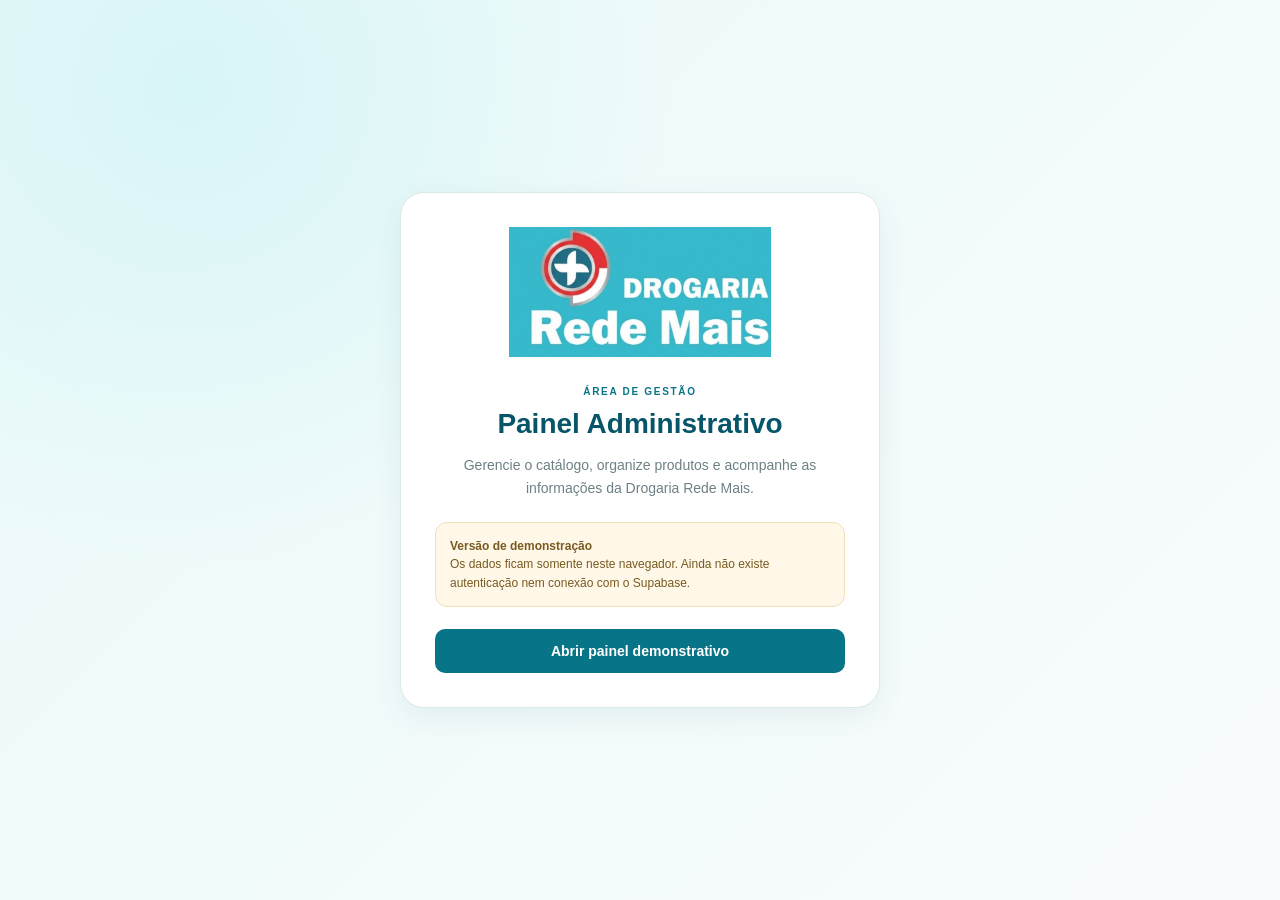
<file: drogaria-rede-mais-admin/drogaria-rede-mais-admin/index.html>
<!doctype html>
<html lang="pt-BR">
<head>
  <meta charset="utf-8">
  <meta name="viewport" content="width=device-width, initial-scale=1">
  <meta name="theme-color" content="#087487">
  <title>Painel Administrativo | Drogaria Rede Mais</title>
  <meta name="description" content="Painel administrativo demonstrativo da Drogaria Rede Mais.">
  <link rel="stylesheet" href="css/style.css">
</head>
<body>
  <section class="welcome-screen" id="welcomeScreen">
    <div class="welcome-card">
      <img src="images/logo-rede-mais.jpg" alt="Logomarca Drogaria Rede Mais">
      <span class="eyebrow">ÁREA DE GESTÃO</span>
      <h1>Painel Administrativo</h1>
      <p>Gerencie o catálogo, organize produtos e acompanhe as informações da Drogaria Rede Mais.</p>
      <div class="demo-warning"><strong>Versão de demonstração</strong><br>Os dados ficam somente neste navegador. Ainda não existe autenticação nem conexão com o Supabase.</div>
      <button class="btn btn-primary btn-wide" id="openPanel">Abrir painel demonstrativo</button>
    </div>
  </section>

  <div class="app-shell" id="appShell" hidden>
    <aside class="sidebar" id="sidebar">
      <div class="brand">
        <img src="images/logo-rede-mais.jpg" alt="Drogaria Rede Mais">
        <div><strong>REDE MAIS</strong><small>PAINEL ADMINISTRATIVO</small></div>
      </div>
      <div class="nav-label">MENU PRINCIPAL</div>
      <nav class="side-nav" aria-label="Navegação administrativa">
        <button class="nav-item active" data-page="dashboard"><span>▦</span> Visão geral</button>
        <button class="nav-item" data-page="products"><span>▣</span> Produtos</button>
        <button class="nav-item" data-page="stock"><span>▤</span> Estoque</button>
        <button class="nav-item" data-page="orders"><span>▧</span> Pedidos WhatsApp</button>
        <button class="nav-item" data-page="sales"><span>▥</span> Vendas</button>
        <button class="nav-item" data-page="settings"><span>⚙</span> Configurações</button>
      </nav>
      <div class="sidebar-bottom"><span class="status-dot"></span> Ambiente demonstrativo<small>Integração Supabase: futura etapa</small></div>
    </aside>

    <main class="main-area">
      <header class="topbar">
        <div class="topbar-left">
          <button class="mobile-menu" id="mobileMenu" aria-label="Abrir menu">☰</button>
          <div><h2 id="pageTitle">Visão geral</h2><p>Central de gerenciamento da drogaria</p></div>
        </div>
        <div class="topbar-right"><span class="admin-label">Administrador</span><div class="avatar">RM</div></div>
      </header>

      <div class="content-area">
        <section class="page active" id="page-dashboard">
          <div class="page-intro">
            <div><span class="eyebrow">DROGARIA REDE MAIS</span><h1>Painel de controle</h1><p>Acompanhe os dados do catálogo e organize a operação da loja.</p></div>
            <span class="demo-pill">● Dados locais de demonstração</span>
          </div>
          <div class="stats-grid">
            <article class="stat-card"><div class="stat-head"><span>Produtos cadastrados</span><span class="stat-icon">▣</span></div><strong id="statProducts">0</strong><small>Total no catálogo local</small></article>
            <article class="stat-card"><div class="stat-head"><span>Produtos ativos</span><span class="stat-icon">✓</span></div><strong id="statActive">0</strong><small>Marcados como disponíveis</small></article>
            <article class="stat-card"><div class="stat-head"><span>Itens em estoque</span><span class="stat-icon">▤</span></div><strong id="statStock">0</strong><small>Soma das quantidades cadastradas</small></article>
            <article class="stat-card"><div class="stat-head"><span>Estoque baixo</span><span class="stat-icon alert-icon">!</span></div><strong id="statLow">0</strong><small>Produtos com 5 unidades ou menos</small></article>
          </div>
          <div class="quick-section"><div class="section-heading"><div><h2>Acesso rápido</h2><p>Atalhos para as tarefas mais comuns.</p></div></div>
            <div class="quick-grid">
              <button class="quick-card" data-go="products"><span class="quick-icon">＋</span><strong>Cadastrar produto</strong><small>Adicionar um item ao catálogo</small></button>
              <button class="quick-card" data-go="stock"><span class="quick-icon">▤</span><strong>Conferir estoque</strong><small>Ver quantidades e alertas</small></button>
              <button class="quick-card" data-go="settings"><span class="quick-icon">⚙</span><strong>Dados da drogaria</strong><small>Configurar informações da loja</small></button>
            </div>
          </div>
          <div class="panel-card recent-card"><div class="section-heading"><div><h2>Produtos atualizados recentemente</h2><p>Últimos registros salvos neste navegador.</p></div><button class="text-button" data-go="products">Ver catálogo →</button></div><div id="recentProducts" class="recent-list"><div class="empty-inline">Nenhum produto cadastrado ainda.</div></div></div>
          <div class="notice"><strong>Importante:</strong> este painel ainda não recebe pedidos do site público. A integração entre catálogo, pedidos e Supabase será feita em uma etapa posterior.</div>
        </section>

        <section class="page" id="page-products">
          <div class="page-intro"><div><span class="eyebrow">CATÁLOGO DA LOJA</span><h1>Gerenciamento de produtos</h1><p>Cadastre, edite e organize os produtos da Drogaria Rede Mais.</p></div><button class="btn btn-primary" id="newProduct">＋ Novo produto</button></div>
          <div class="toolbar panel-card"><div class="search-field"><span>⌕</span><input id="productSearch" type="search" placeholder="Buscar por nome, marca ou categoria..."></div><select id="categoryFilter" aria-label="Filtrar categoria"><option value="">Todas as categorias</option><option>Medicamentos (consultar regras)</option><option>Higiene pessoal</option><option>Cuidados com a pele</option><option>Vitaminas e suplementos</option><option>Produtos infantis</option><option>Cuidados com os cabelos</option><option>Saúde e bem-estar</option><option>Primeiros socorros</option><option>Perfumaria</option><option>Conveniência</option><option>Outros</option></select></div>
          <div class="panel-card table-card"><div class="table-heading"><div><h2>Seus produtos</h2><p id="productCount">0 produtos cadastrados</p></div><span class="local-tag">Armazenamento local</span></div><div id="productsTableWrap" class="table-wrap"><table><thead><tr><th>Produto</th><th>Categoria</th><th>Preço</th><th>Estoque</th><th>Status</th><th>Ações</th></tr></thead><tbody id="productsTable"></tbody></table></div><div id="productsEmpty" class="empty-state"><div class="empty-icon">▣</div><h3>Seu catálogo está vazio</h3><p>Comece cadastrando os produtos reais da drogaria.</p><button class="btn btn-primary" id="emptyNewProduct">＋ Cadastrar primeiro produto</button></div></div>
        </section>

        <section class="page" id="page-stock">
          <div class="page-intro"><div><span class="eyebrow">CONTROLE OPERACIONAL</span><h1>Controle de estoque</h1><p>Acompanhe as quantidades cadastradas e identifique itens que precisam de atenção.</p></div></div>
          <div class="stats-grid stock-stats"><article class="stat-card"><div class="stat-head"><span>Itens cadastrados</span><span class="stat-icon">▤</span></div><strong id="stockTotal">0</strong><small>Unidades registradas</small></article><article class="stat-card"><div class="stat-head"><span>Estoque baixo</span><span class="stat-icon alert-icon">!</span></div><strong id="stockLow">0</strong><small>Até 5 unidades</small></article><article class="stat-card"><div class="stat-head"><span>Sem estoque</span><span class="stat-icon alert-icon">×</span></div><strong id="stockZero">0</strong><small>Quantidade igual a zero</small></article></div>
          <div class="panel-card table-card"><div class="table-heading"><div><h2>Posição do estoque</h2><p>Atualize a quantidade editando o produto.</p></div></div><div class="table-wrap"><table><thead><tr><th>Produto</th><th>Categoria</th><th>Quantidade</th><th>Situação</th><th>Ação</th></tr></thead><tbody id="stockTable"></tbody></table></div><div id="stockEmpty" class="empty-inline">Cadastre produtos para acompanhar o estoque.</div></div>
        </section>

        <section class="page" id="page-orders">
          <div class="page-intro"><div><span class="eyebrow">ATENDIMENTO</span><h1>Pedidos pelo WhatsApp</h1><p>Área preparada para acompanhar solicitações enviadas pelo site público.</p></div></div>
          <div class="integration-empty"><div class="integration-icon">▧</div><h2>Integração de pedidos ainda não ativada</h2><p>Atualmente, o site público abre uma conversa no WhatsApp. As mensagens não são armazenadas automaticamente neste painel.</p><p>Na futura integração, poderemos registrar pedidos no Supabase e exibir status, itens e dados necessários ao atendimento.</p><span class="future-label">Funcionalidade prevista para a integração</span></div>
        </section>

        <section class="page" id="page-sales">
          <div class="page-intro"><div><span class="eyebrow">ACOMPANHAMENTO</span><h1>Vendas</h1><p>Resumo financeiro disponível após integração com uma fonte real de pedidos e pagamentos.</p></div></div>
          <div class="integration-empty"><div class="integration-icon">▥</div><h2>Nenhuma venda registrada</h2><p>O painel não processa pagamentos e não presume que uma conversa no WhatsApp seja uma venda concluída.</p><p>Os indicadores financeiros serão habilitados quando houver um fluxo de vendas confiável integrado ao sistema.</p><span class="future-label">Aguardando integração</span></div>
        </section>

        <section class="page" id="page-settings">
          <div class="page-intro"><div><span class="eyebrow">DADOS DA EMPRESA</span><h1>Configurações</h1><p>Informações básicas usadas para preparar a futura integração do painel.</p></div></div>
          <form id="settingsForm" class="panel-card settings-card">
            <div class="form-section-title"><h2>Identificação da drogaria</h2><p>Preencha somente informações confirmadas.</p></div>
            <div class="form-grid">
              <label class="field full">Nome da loja<input id="storeName" value="Drogaria Rede Mais" required></label>
              <label class="field">WhatsApp comercial<input id="storeWhatsapp" inputmode="numeric" placeholder="Ex.: 5531999999999"></label>
              <label class="field">Cidade<input id="storeCity" placeholder="Cidade / UF"></label>
              <label class="field full">Endereço<input id="storeAddress" placeholder="Rua, número, bairro"></label>
              <label class="field">Horário de funcionamento<input id="storeHours" placeholder="Ex.: Seg. a sáb., 8h às 20h"></label>
            </div>
            <div class="notice">Estas informações são salvas apenas neste navegador. O site público não é atualizado automaticamente nesta versão.</div>
            <button class="btn btn-primary" type="submit">Salvar configurações locais</button><p class="form-feedback" id="settingsFeedback" aria-live="polite"></p>
          </form>
          <div class="panel-card data-tools"><div><h2>Dados de demonstração</h2><p>Exporte uma cópia dos produtos cadastrados neste navegador ou limpe os dados locais.</p></div><div class="data-actions"><button class="btn btn-secondary" id="exportData">Exportar produtos (JSON)</button><button class="btn btn-danger-outline" id="clearData">Limpar dados locais</button></div></div>
          <div class="notice warning"><strong>Segurança:</strong> não coloque senhas, chaves secretas ou credenciais do Supabase neste projeto público. A autenticação real e as permissões serão configuradas no backend quando iniciarmos a integração.</div>
        </section>
      </div>
    </main>
  </div>

  <dialog id="productDialog" class="modal">
    <form id="productForm" class="modal-card">
      <div class="modal-head"><div><span class="eyebrow">CATÁLOGO</span><h2 id="modalTitle">Cadastrar produto</h2><p>Preencha os dados confirmados do produto.</p></div><button type="button" class="icon-button" id="closeModal" aria-label="Fechar">×</button></div>
      <div class="form-grid">
        <label class="field full">Nome do produto<input id="productName" required maxlength="100" placeholder="Nome conforme embalagem"></label>
        <label class="field">Marca<input id="productBrand" maxlength="70" placeholder="Marca"></label>
        <label class="field">Categoria<select id="productCategory" required><option value="">Selecione</option><option>Medicamentos (consultar regras)</option><option>Higiene pessoal</option><option>Cuidados com a pele</option><option>Vitaminas e suplementos</option><option>Produtos infantis</option><option>Cuidados com os cabelos</option><option>Saúde e bem-estar</option><option>Primeiros socorros</option><option>Perfumaria</option><option>Conveniência</option><option>Outros</option></select></label>
        <label class="field">Preço (R$)<input id="productPrice" type="number" min="0" step="0.01" placeholder="Não obrigatório"></label>
        <label class="field">Quantidade em estoque<input id="productStock" type="number" min="0" step="1" value="0" required></label>
        <label class="field full">Palavras-chave<input id="productKeywords" maxlength="180" placeholder="Termos para facilitar a busca"></label>
        <label class="field full">Descrição<textarea id="productDescription" rows="3" maxlength="500" placeholder="Descrição objetiva e confirmada"></textarea></label>
        <label class="field full">Fotografia do produto<input id="productImage" type="file" accept="image/png,image/jpeg,image/webp"><small>JPG, PNG ou WEBP. Até 1 MB nesta versão local.</small></label>
        <label class="check-field full"><input id="productActive" type="checkbox" checked> Produto ativo no catálogo</label>
      </div>
      <div class="regulatory-note">Atenção: antes de publicar qualquer medicamento, confirme as regras da ANVISA aplicáveis à categoria, à publicidade e à dispensação. Este painel não autoriza venda online de medicamentos controlados ou proibidos.</div>
      <div class="modal-actions"><button type="button" class="btn btn-secondary" id="cancelModal">Cancelar</button><button type="submit" class="btn btn-primary">Salvar produto</button></div>
      <p class="form-feedback" id="productFeedback" aria-live="polite"></p>
    </form>
  </dialog>
  <div class="toast" id="toast" role="status" aria-live="polite"></div>
  <script src="js/app.js"></script>
</body>
</html>
</file>
<file: drogaria-rede-mais-admin/drogaria-rede-mais-admin/css/style.css>
:root{--teal:#31b5c2;--teal-dark:#087487;--navy:#075568;--red:#e62936;--ink:#18383f;--muted:#6d8085;--line:#dce9eb;--bg:#f3f8f9;--white:#fff;--shadow:0 10px 30px rgba(6,69,81,.07);--green:#14865d}
*{box-sizing:border-box}body{margin:0;background:var(--bg);color:var(--ink);font-family:Arial,Helvetica,sans-serif;font-size:14px}button,input,select,textarea{font:inherit}button{cursor:pointer}[hidden]{display:none!important}.eyebrow{color:var(--teal-dark);font-weight:900;font-size:10px;letter-spacing:1.7px}
.welcome-screen{min-height:100vh;display:grid;place-items:center;padding:22px;background:radial-gradient(circle at 15% 10%,#d8f5f6,transparent 35%),linear-gradient(135deg,#eaf9fa,#f9fcfc)}.welcome-card{width:min(100%,480px);background:#fff;border:1px solid var(--line);border-radius:24px;padding:34px;box-shadow:var(--shadow);text-align:center}.welcome-card img{width:100%;height:130px;object-fit:contain;border-radius:12px;margin-bottom:22px}.welcome-card h1{font-size:28px;color:var(--navy);margin:10px 0}.welcome-card>p{color:var(--muted);line-height:1.65}.demo-warning{margin:22px 0;padding:14px;text-align:left;border-radius:12px;background:#fff7e8;color:#795a20;font-size:12px;line-height:1.55;border:1px solid #f1dfb7}
.btn{border:0;border-radius:10px;padding:12px 17px;font-weight:800;display:inline-flex;align-items:center;justify-content:center;gap:7px;transition:.18s}.btn:hover{transform:translateY(-1px)}.btn-primary{background:var(--teal-dark);color:white}.btn-primary:hover{background:var(--navy)}.btn-secondary{background:#edf4f5;color:var(--navy);border:1px solid var(--line)}.btn-danger-outline{background:white;border:1px solid #f0b8bc;color:#b51d28}.btn-wide{width:100%;padding:14px}
.app-shell{display:flex;min-height:100vh}.sidebar{width:250px;flex:0 0 250px;background:#fff;border-right:1px solid var(--line);padding:22px 16px;display:flex;flex-direction:column;min-height:100vh}.brand{display:flex;align-items:center;gap:10px;padding:2px 5px 22px;border-bottom:1px solid var(--line)}.brand img{width:58px;height:48px;object-fit:contain;background:var(--teal);border-radius:8px}.brand strong{display:block;color:var(--navy);font-size:15px;letter-spacing:.5px}.brand small{display:block;color:var(--teal-dark);font-size:8px;font-weight:900;letter-spacing:1px;margin-top:4px}.nav-label{font-size:9px;letter-spacing:1.6px;color:#91a0a4;font-weight:900;margin:27px 10px 12px}.side-nav{display:grid;gap:5px}.nav-item{border:0;background:transparent;color:#60777d;text-align:left;border-radius:9px;padding:12px 13px;font-weight:700;font-size:13px;display:flex;align-items:center;gap:11px}.nav-item span{font-size:16px;width:19px;text-align:center;color:var(--teal-dark)}.nav-item:hover{background:#effafb;color:var(--navy)}.nav-item.active{background:#e4f7f8;color:var(--navy);box-shadow:inset 3px 0 var(--teal-dark)}.sidebar-bottom{margin-top:auto;padding:18px 8px 2px;border-top:1px solid var(--line);font-size:11px;color:var(--muted)}.sidebar-bottom small{display:block;margin:7px 0 0 13px;color:#93a2a6;font-size:10px}.status-dot{display:inline-block;width:7px;height:7px;border-radius:50%;background:#e6a33b;margin-right:6px}
.main-area{flex:1;min-width:0}.topbar{height:78px;background:#fff;border-bottom:1px solid var(--line);padding:0 34px;display:flex;align-items:center;justify-content:space-between}.topbar h2{font-size:17px;color:var(--navy);margin:0 0 4px}.topbar p{font-size:11px;color:var(--muted);margin:0}.topbar-left,.topbar-right{display:flex;align-items:center;gap:14px}.topbar-right{font-size:11px;color:var(--muted)}.avatar{width:35px;height:35px;border-radius:50%;background:var(--teal);color:#fff;display:grid;place-items:center;font-size:11px;font-weight:900}.mobile-menu{display:none;border:0;background:#e9f8f9;color:var(--navy);padding:8px 10px;border-radius:8px;font-size:18px}.content-area{padding:30px 34px;max-width:1500px;margin:auto}.page{display:none}.page.active{display:block}.page-intro{display:flex;justify-content:space-between;align-items:center;gap:18px;margin-bottom:25px}.page-intro h1{font-size:26px;color:var(--navy);margin:8px 0}.page-intro p{font-size:13px;color:var(--muted);margin:0;line-height:1.6}.demo-pill,.local-tag,.future-label{background:#fff4df;border:1px solid #f1dfb7;color:#8a6726;border-radius:30px;padding:8px 12px;font-size:10px;font-weight:800;white-space:nowrap}
.stats-grid{display:grid;grid-template-columns:repeat(4,minmax(0,1fr));gap:15px}.stat-card,.panel-card{background:#fff;border:1px solid var(--line);border-radius:14px;box-shadow:var(--shadow)}.stat-card{padding:19px;min-width:0}.stat-head{display:flex;align-items:center;justify-content:space-between;gap:8px;color:var(--muted);font-size:11px;font-weight:700}.stat-icon{width:33px;height:33px;border-radius:10px;background:#e7f8f9;color:var(--teal-dark);display:grid;place-items:center;font-size:15px;font-weight:900}.alert-icon{background:#fff1ed;color:#d45a37}.stat-card>strong{display:block;font-size:29px;color:var(--navy);margin:16px 0 7px}.stat-card>small{color:#91a0a4;font-size:10px}.quick-section{margin:31px 0}.section-heading,.table-heading{display:flex;align-items:center;justify-content:space-between;gap:15px;margin-bottom:14px}.section-heading h2,.table-heading h2,.form-section-title h2,.data-tools h2{font-size:16px;color:var(--navy);margin:0 0 5px}.section-heading p,.table-heading p,.data-tools p,.form-section-title p{font-size:11px;color:var(--muted);margin:0}.quick-grid{display:grid;grid-template-columns:repeat(3,1fr);gap:13px}.quick-card{border:1px solid var(--line);background:#fff;border-radius:13px;padding:18px;text-align:left;display:grid;gap:8px;box-shadow:var(--shadow)}.quick-card:hover{border-color:var(--teal);transform:translateY(-2px)}.quick-icon{width:35px;height:35px;border-radius:10px;background:#e7f8f9;color:var(--teal-dark);display:grid;place-items:center;font-size:20px}.quick-card strong{font-size:13px;color:var(--navy)}.quick-card small{font-size:10px;color:var(--muted)}.recent-card{padding:19px}.text-button{border:0;background:none;color:var(--teal-dark);font-weight:800;font-size:11px}.recent-list{display:grid;gap:9px}.recent-row{display:flex;align-items:center;gap:11px;border-top:1px solid #edf2f3;padding:10px 0}.recent-thumb,.mini-thumb{width:38px;height:38px;border-radius:9px;object-fit:cover;background:#eaf8f9;display:grid;place-items:center;color:var(--teal-dark)}.recent-row strong{display:block;font-size:12px;color:var(--navy)}.recent-row small{color:var(--muted);font-size:10px}.empty-inline{padding:20px;text-align:center;color:#91a0a4;font-size:12px}.notice{background:#eaf8f9;border:1px solid #cdebed;border-radius:11px;padding:13px 15px;color:#426b72;font-size:11px;line-height:1.6;margin-top:18px}.notice.warning{background:#fff7e8;border-color:#f1dfb7;color:#795a20}
.toolbar{padding:13px;display:flex;gap:12px;margin-bottom:16px}.search-field{display:flex;align-items:center;gap:8px;flex:1;border:1px solid var(--line);border-radius:9px;padding:0 12px;min-width:0}.search-field span{font-size:20px;color:var(--teal-dark)}.search-field input{border:0;outline:0;width:100%;padding:10px 0;min-width:0}.toolbar select{border:1px solid var(--line);border-radius:9px;padding:10px;color:var(--ink);background:white;max-width:230px}.table-card{padding:19px}.table-heading{margin-bottom:16px}.table-wrap{width:100%;overflow:auto}table{width:100%;border-collapse:collapse;min-width:680px}th{text-align:left;color:#87979b;font-size:10px;text-transform:uppercase;letter-spacing:.7px;background:#f8fbfb;padding:12px 10px}td{border-top:1px solid #edf2f3;padding:12px 10px;font-size:11px;color:#536b71}td strong{color:var(--navy);font-size:11px}.product-cell{display:flex;align-items:center;gap:9px}.product-cell img{width:38px;height:38px;object-fit:cover;border-radius:8px;background:#eaf8f9}.status-badge{display:inline-block;padding:5px 8px;border-radius:20px;background:#e8f7ef;color:#14734f;font-size:9px;font-weight:900}.status-badge.off{background:#f1f3f4;color:#748287}.status-badge.low{background:#fff2e5;color:#a65d17}.table-actions{display:flex;gap:6px}.table-actions button{border:1px solid var(--line);background:#fff;color:var(--teal-dark);padding:6px 8px;border-radius:7px;font-size:10px;font-weight:800}.table-actions .delete{color:#bd3038}.empty-state{text-align:center;padding:35px 15px}.empty-icon{margin:0 auto 12px;width:48px;height:48px;border-radius:15px;background:#eaf8f9;color:var(--teal-dark);display:grid;place-items:center;font-size:24px}.empty-state h3{color:var(--navy);font-size:15px;margin:0 0 7px}.empty-state p{font-size:11px;color:var(--muted);margin:0 0 17px}
.stock-stats{grid-template-columns:repeat(3,minmax(0,1fr));margin-bottom:18px}.integration-empty{background:#fff;border:1px dashed #b8dadd;border-radius:16px;padding:45px 25px;text-align:center;max-width:720px;margin:35px auto;box-shadow:var(--shadow)}.integration-icon{width:58px;height:58px;border-radius:18px;background:#e7f8f9;color:var(--teal-dark);font-size:27px;display:grid;place-items:center;margin:0 auto 17px}.integration-empty h2{font-size:19px;color:var(--navy);margin:0 0 10px}.integration-empty p{font-size:12px;line-height:1.7;color:var(--muted);max-width:560px;margin:8px auto}.future-label{display:inline-block;margin-top:13px}.settings-card{padding:22px}.form-section-title{margin-bottom:19px}.form-grid{display:grid;grid-template-columns:1fr 1fr;gap:14px}.field{display:grid;gap:7px;color:#5b7176;font-size:11px;font-weight:800}.field.full{grid-column:1/-1}.field input,.field select,.field textarea{width:100%;border:1px solid var(--line);border-radius:9px;padding:11px 12px;outline:0;color:var(--ink);background:white;font-weight:400}.field input:focus,.field select:focus,.field textarea:focus{border-color:var(--teal)}.field small{font-weight:400;color:#91a0a4}.form-feedback{font-size:11px;color:var(--green);margin-top:10px}.data-tools{padding:19px;margin-top:17px;display:flex;justify-content:space-between;align-items:center;gap:18px}.data-actions{display:flex;gap:8px;flex-wrap:wrap}
.modal{border:0;border-radius:18px;padding:0;width:min(650px,calc(100% - 24px));max-height:92vh;box-shadow:0 20px 80px #002b3666}.modal::backdrop{background:#082e37a8}.modal-card{padding:23px;overflow:auto;max-height:92vh}.modal-head{display:flex;justify-content:space-between;align-items:flex-start;margin-bottom:20px}.modal-head h2{font-size:20px;color:var(--navy);margin:6px 0}.modal-head p{font-size:11px;color:var(--muted);margin:0}.icon-button{border:0;background:#edf6f7;color:var(--navy);border-radius:50%;width:34px;height:34px;font-size:22px}.check-field{display:flex;align-items:center;gap:8px;color:var(--navy);font-size:11px;font-weight:700}.regulatory-note{background:#fff7e8;color:#795a20;border:1px solid #f1dfb7;border-radius:9px;padding:11px;font-size:10px;line-height:1.6;margin-top:17px}.modal-actions{display:flex;justify-content:flex-end;gap:9px;margin-top:18px}.toast{position:fixed;right:20px;bottom:20px;background:var(--navy);color:#fff;padding:12px 17px;border-radius:10px;box-shadow:var(--shadow);font-size:12px;opacity:0;pointer-events:none;transform:translateY(10px);transition:.2s;z-index:20}.toast.show{opacity:1;transform:translateY(0)}
@media(max-width:1050px){.sidebar{width:220px;flex-basis:220px}.content-area{padding:25px 22px}.topbar{padding:0 22px}.stats-grid{grid-template-columns:repeat(2,minmax(0,1fr))}}
@media(max-width:720px){.app-shell{display:block}.sidebar{position:fixed;z-index:15;top:0;bottom:0;left:0;width:265px;min-height:100vh;transform:translateX(-105%);transition:transform .2s;box-shadow:10px 0 35px #002b3622}.sidebar.open{transform:translateX(0)}.mobile-menu{display:block}.topbar{height:70px;padding:0 14px}.topbar h2{font-size:15px}.topbar p{font-size:10px}.admin-label{display:none}.content-area{padding:22px 14px}.page-intro{align-items:flex-start;flex-direction:column}.page-intro h1{font-size:22px}.demo-pill{white-space:normal}.quick-grid{grid-template-columns:1fr}.toolbar{flex-direction:column}.toolbar select{max-width:none;width:100%}.data-tools{align-items:flex-start;flex-direction:column}.form-grid{grid-template-columns:1fr}.field.full{grid-column:auto}.welcome-card{padding:26px 20px}.welcome-card h1{font-size:24px}}
@media(max-width:390px){.stats-grid,.stock-stats{grid-template-columns:1fr 1fr;gap:9px}.stat-card{padding:13px}.stat-card>strong{font-size:24px}.topbar-right{gap:0}.avatar{width:31px;height:31px}}
@media(prefers-reduced-motion:reduce){*{scroll-behavior:auto!important;transition:none!important}}
</file>
